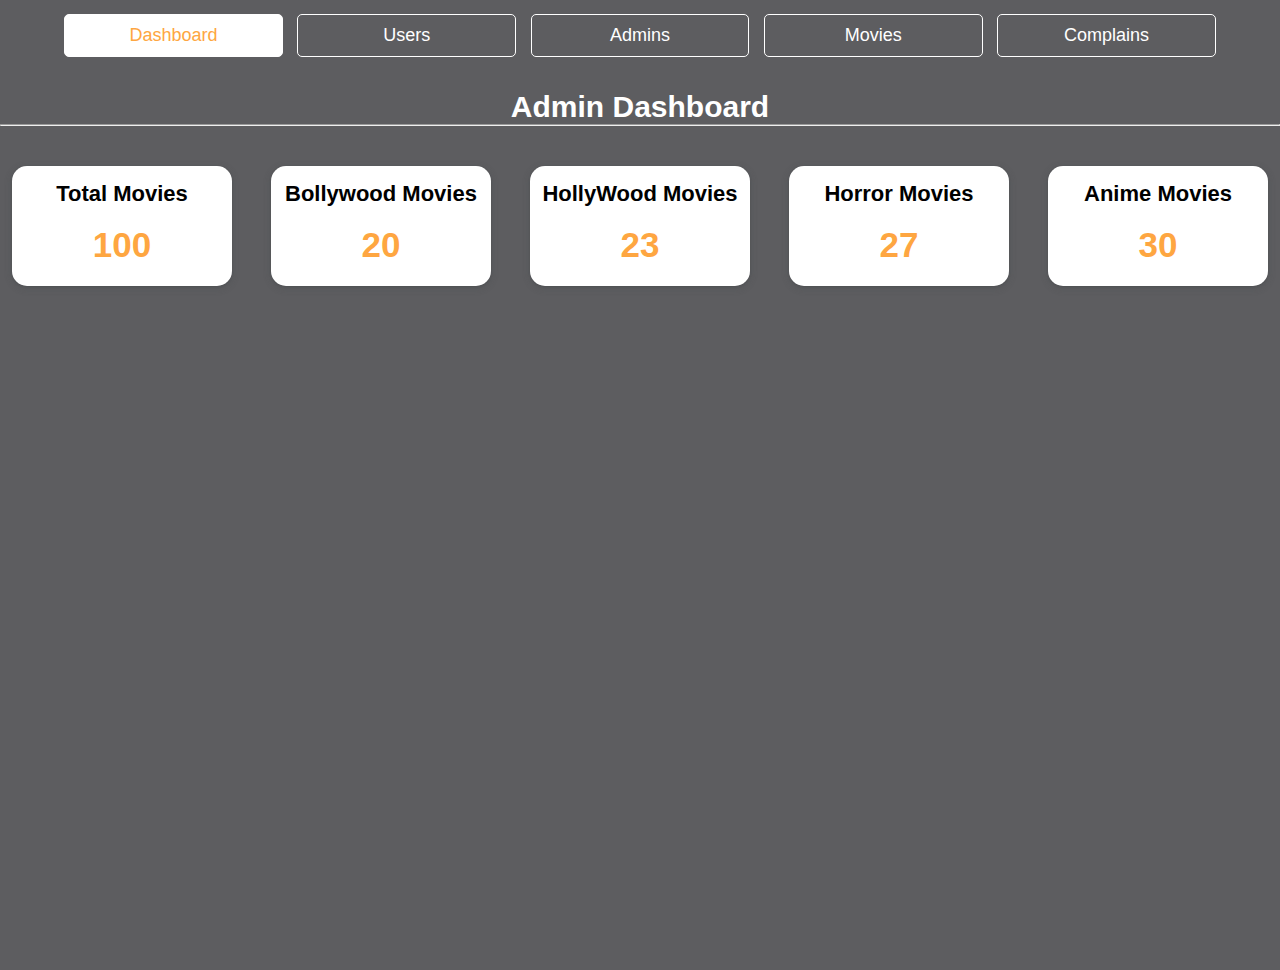
<file: index.html>
<!DOCTYPE html>
<html lang="en">
<head>
    <meta charset="UTF-8">
    <meta http-equiv="X-UA-Compatible" content="IE=edge">
    <meta name="viewport" content="width=device-width, initial-scale=1.0">
    <link rel="icon" href="https://i.pinimg.com/originals/08/cc/66/08cc66cca6f975c721f6cf1aa481f238.jpg" />
    <link rel="stylesheet" href="./adminpanel.css">
    <title>Admin Panel</title>
</head>
<body>
    <div id="dashboardmain">
        <div id="sidebar">
            <div id="listofoptions">
                <li class="tabs__toggle is-active">Dashboard</li>
                <li class="tabs__toggle">Users</li>
                <li class="tabs__toggle">Admins</li>
                <li class="tabs__toggle">Movies</li>
                <li class="tabs__toggle">Complains</li>
            </div>
        </div>
        <div id="mainboard">
            <div id="bottom">
                
                <div class="tabs__content is-active">
                    <h2 class="tabs__title">Admin Dashboard</h2>
                    <hr>
                    <div id="admindash">
                        <div>
                            <div class="upper">
                                <p>Total Movies</p>
                                <p class="upperbot" id="todaySales">100</p>
                            </div>
                        </div>
                        <div>
                            <div class="upper">
                                <p>Bollywood Movies</p>
                                <p class="upperbot" id="todaySales">20</p>
                            </div>
                        </div>
                        <div>
                            <div class="upper">
                                <p>HollyWood Movies</p>
                                <p class="upperbot" id="todaySales">23</p>
                            </div>
                        </div>
                        <div>
                            <div class="upper">
                                <p>Horror Movies</p>
                                <p class="upperbot" id="todaySales">27</p>
                            </div>
                        </div>
                        <div>
                            <div class="upper">
                                <p>Anime Movies</p>
                                <p class="upperbot" id="todaySales">30</p>
                            </div>
                        </div>
                        
                    </div>
                </div>
                <div class="tabs__content table_section">
                    <h2 class="tabs__title">Users</h2>
                    <hr>
                    <table>
                        <thead>
                            <tr>
                                <th>Id</th>
                                <th>Image</th>
                                <th>FirstName</th>
                                <th>LastName</th>
                                <th>Email</th>
                            </tr>
                        </thead>
                        <tbody id="showUsers">
                        </tbody>
                       </table>

                </div>
                <div class="tabs__content table_section">
                    <h2 class="tabs__title">Admins</h2>
                    <hr>
                    <table>
                        <thead>
                            <tr>
                                <th>Id</th>
                                <th>Image</th>
                                <th>FirstName</th>
                                <th>LastName</th>
                                <th>Email</th>
                            </tr>
                        </thead>
                        <tbody id="showAdmin">
           
                        </tbody>
                       </table>

                </div>
                <div class="tabs__content">
                    <div class="operationofproducts">
                        <li class="tabs_toggle is_active">View All Movies</li>
                        <li class="tabs_toggle">Add Movie</li>
                        <li class="tabs_toggle">Delete Movie</li>
                    </div>
                    <hr>
                    <div class="tabs__body">
                        <div class="tabs_content is_active table_section">
                           <table>
                            <thead>
                                <tr>
                                    <th>Id</th>
                                    <th>Image</th>
                                    <th>Name</th>
                                    <th>Release On</th>
                                    <th>Rating</th>
                                    <th>Duration</th>
                                    <th>Category</th>
                                </tr>
                            </thead>
                            <tbody id="showProduct">
                              
                            </tbody>
                           </table>

                        </div>
                        <div class="tabs_content">
                            <div id="addProduct_">
                                <input type="text" placeholder="Image Url" id="url">
                                <input type="text" placeholder="Movie Name" id="name">
                                <input type="text" placeholder="Movie Subtitles" id="subtitle">
                                <input type="text" placeholder="Movie Quality 480 and size" id="quality480">
                                <input type="text" placeholder="Movie Quality 720 and size" id="quality720">
                                <input type="text" placeholder="Movie Quality 1080 and size" id="quality1080">
                                <input type="text" placeholder="Movie Latest Or Old" id="latestOld">
                                <input type="text" placeholder="Description" id="desc">
                                <input type="text" placeholder="Release Date" id="release">
                                <input type="text" placeholder="Rating" id="rating">
                                <input type="text" placeholder="Languages Available" id="langauges">
                                <input type="text" placeholder="Movie Duration" id="duration">
                                <input type="text" placeholder="First Image Link" id="image1">
                                <input type="text" placeholder="Second Image Link" id="image2">
                                <input type="text" placeholder="Third Image Link" id="image3">
                                <input type="text" placeholder="Forth Image Link" id="image4">
                                <input type="text" placeholder="Fifth Image Link" id="image5">
                                <input type="text" placeholder="Movie 480p Video Link" id="movie480">
                                <input type="text" placeholder="Movie 720p Video Link" id="movie720">
                                <input type="text" placeholder="Movie 1080p Video Link" id="movie1080">
                                <input type="text" placeholder="Category" id="category">
                               
                                <button onclick="addMovie()">Add Movie</button>
                            </div>
                        </div>
                       
                        <div class="tabs_content">
                            <div id="deleteproductdiv">
                            <input type="text" placeholder="Movie Id" id="deleteProduct">
                            <button onclick="deleteMovie()">Delete Movie</button>
                            </div>
                        </div>
                    </div>

                </div>
                <div class="tabs__content table_section">
                    <h2 class="tabs__title">Complains</h2>
                    <hr>
                    <table>
                        <thead>
                            <tr>
                                <th class="complainId" >Id</th>
                                <th>Complain Message</th>
                            </tr>
                        </thead>
                        <tbody id="showComplains">
                            <tr>
                                <td class="complainId">1</td>
                                <td>Welcome to the world of movies.</td>
                            </tr>
           
                        </tbody>
                       </table>

                </div>
            </div>
        </div>
    </div>
</body>
</html>
<script src="./adminpanel.js"></script>
</file>
<file: adminpanel.css>
*{
    margin: 0;
    padding: 0;
    font-family: "Poppins",sans-serif;
    box-sizing: border-box;
}
#dashboardmain{
    width: 100%;
}
#sidebar{
    width: 100%;
    height: 70px;
    background-color: #5d5d60;
    display: flex;
    align-items: center;
}
#mainboard{
    width: 100%;
    min-height: 100vh;
    padding-bottom: 40px;
    background-color: #5d5d60;
}
#listofoptions{
    width: 90%;
    height: auto;
    margin: auto;
    display: flex;
    justify-content: space-between;
}
#listofoptions>li{
    width: 19%;
    padding-top: 10px;
    padding-bottom: 10px;
    border: 1px solid white;
    display: block;
    text-align: center;
    cursor: pointer;
    border-radius: 5px;
    font-size: 18px;
}
#listofoptions>li:hover{
   background-color: white;
   color: #FEA641;
}
/* ---------------------------------Body part------------------------ */
#bottom{
    width: 100%;
    height: auto;
}
.tabs__toggle{
    color: white
}
.tabs__toggle.is-active{
    background-color: white;
    color: #FEA641;
}
.tabs__content{
    display: none;
}
.tabs__content.is-active{
    display: block;
}
.tabs__title{
    text-align: center;
    padding-top: 20px;
    color: white;
    font-size: 30px;
}
#admindash{
    width: 100%;
    display: grid;
    grid-template-columns: repeat(5,1fr);
    grid-template-rows: auto;
    gap: 10px 15px;
    margin: auto;
    margin-top: 40px;
}
#admindash>div{
    width: 220px;
    height: 135px;
    margin: auto;
}
#admindash>div>.upper{
    width: 100%;
    height: 120px;
    font-size: 20px;
    box-shadow: rgba(60, 64, 67, 0.3) 0px 1px 2px 0px, rgba(60, 64, 67, 0.15) 0px 2px 6px 2px;
    border-radius: 15px;
    text-align: center;
    padding-top: 15px;
    background-color: white;
}
.upper>p{
    padding-bottom: 18px;
    font-size: 22px;
    font-weight: bold;
}
.upper>p.upperbot{
    font-size: 35px;
    font-weight: bolder;
    color: #FEA641;
}
#addProd{
    width: 180px;
    height: 40px;
    background-color: #5d5d60;
    color: white;
    font-size: 18px;
    border: none;
    outline: none;
    display: block;
    margin: auto;
    margin-top: 40px;
    border-radius: 10px;
    cursor: pointer;
}
  /* =================================Product Page======================== */
.operationofproducts{
    height: 50px;
    display: flex;
    justify-content: space-evenly;
    align-items: center;
}
.operationofproducts>li{
    width: 20%;
    height: 40px;
    display: flex;
    justify-content: center;
    align-items: center;
    text-decoration: none;
    list-style: none;
    border-radius: 10px;
    cursor: pointer;
    font-size: 18px;
    color: white;
}
.tabs_toggle.is_active{
    background-color: white;
    color: #5d5d60;
}
.tabs_content{
    display: none;
}
.tabs_content.is_active{
    display: block;
}

#addProduct_{
    width: 50%;
    box-shadow: rgb(169, 174, 179) 3px 3px 6px 0px inset, rgba(140, 140, 140, 0.5) -3px -3px 6px 1px inset;
    border-radius: 10px;
    margin: auto;
    padding-top: 20px;
    padding-bottom: 20px;
    margin-top: 40px;
    background-color: rgb(253, 242, 242);
}
#deleteproductdiv{
    width: 50%;
    box-shadow: rgb(169, 174, 179) 3px 3px 6px 0px inset, rgba(140, 140, 140, 0.5) -3px -3px 6px 1px inset;
    border-radius: 10px;
    margin: auto;
    padding-top: 20px;
    padding-bottom: 20px;
    margin-top: 40px;
    background-color: rgb(253, 242, 242);
}
#addProduct_>input,#deleteproductdiv>input{
    width: 90%;
    height: 35px;
    display: block;
    margin: auto;
    padding-left: 10px;
    border-radius: 10px;
    outline: none;
    border: none;
    margin-top: 5px;
    background-color: transparent;
    /* border-bottom: 2px solid rgb(255, 255, 255); */
    border-bottom: 1px solid rgb(0, 0, 0);
    /* color: white; */
    font-size: 17px;
}
#deleteproductdiv>input{
    width: 90%;
    height: 35px;
    display: block;
    margin: auto;
    padding-left: 10px;
    border-radius: 10px;
    outline: none;
    border: none;
    margin-top: 5px;
    background-color: transparent;
    /* border-bottom: 2px solid rgb(255, 255, 255); */
    border-bottom: 1px solid rgb(0, 0, 0);
    /* color: white; */
    font-size: 17px;
}
#updateProductQuantity>input{
    width: 90%;
    height: 35px;
    display: block;
    margin: auto;
    padding-left: 10px;
    border-radius: 10px;
    outline: none;
    border: none;
    margin-top: 5px;
    background-color: transparent;
    /* border-bottom: 2px solid rgb(255, 255, 255); */
    border-bottom: 1px solid rgb(0, 0, 0);
    /* color: white; */
    font-size: 17px;
}
#deleteproductdiv>button,#addProduct_>button{
    width: 140px;
    height: 40px;
    display: block;
    margin: auto;
    margin-top: 30px;
    border: none;
    outline: none;
    border-radius: 10px;
    font-size: 18px;
    cursor:pointer;
    background-color: #5d5d60;
    color: white;
}
#deleteproductdiv>button:hover,#addProduct_>button:hover{
    background-color: white;
    color: #5d5d60;
    border: 2px solid #5d5d60;
}
#category,#status{
    display: block;
    width: 90%;
    height: 35px;
    margin: auto;
    border-radius: 10px;
    outline: none;
    border: none;
    margin-top: 5px;
    background-color: transparent;
    border-bottom: 1px solid rgb(0, 0, 0);
    font-size: 17px;
    padding-left: 5px;
}
/*-------  */
.table_section{
    height: 494px;
}
table{
    width: 100%;
    margin-top: 10px;
    table-layout: fixed;
}
thead th{
    background-color: white;
    color: black;
    font-size: 18px;
    font-weight: lighter;
    height: 30px;
    border-radius: 10px;
    top: 0;
    position: sticky;
}
.complainId{
    width: 15%;
}
th,td{
    text-align: center;
    border-bottom: 1px solid rgb(255, 255, 255);
    padding: 10px 0;
    font-size: 22px;
    color:#FEA641;
}
td>img{
    width: 50%;
    border-radius: 2px;
    object-fit: cover;
}
.userImageLogo{
    width: 15%;
}
</file>
